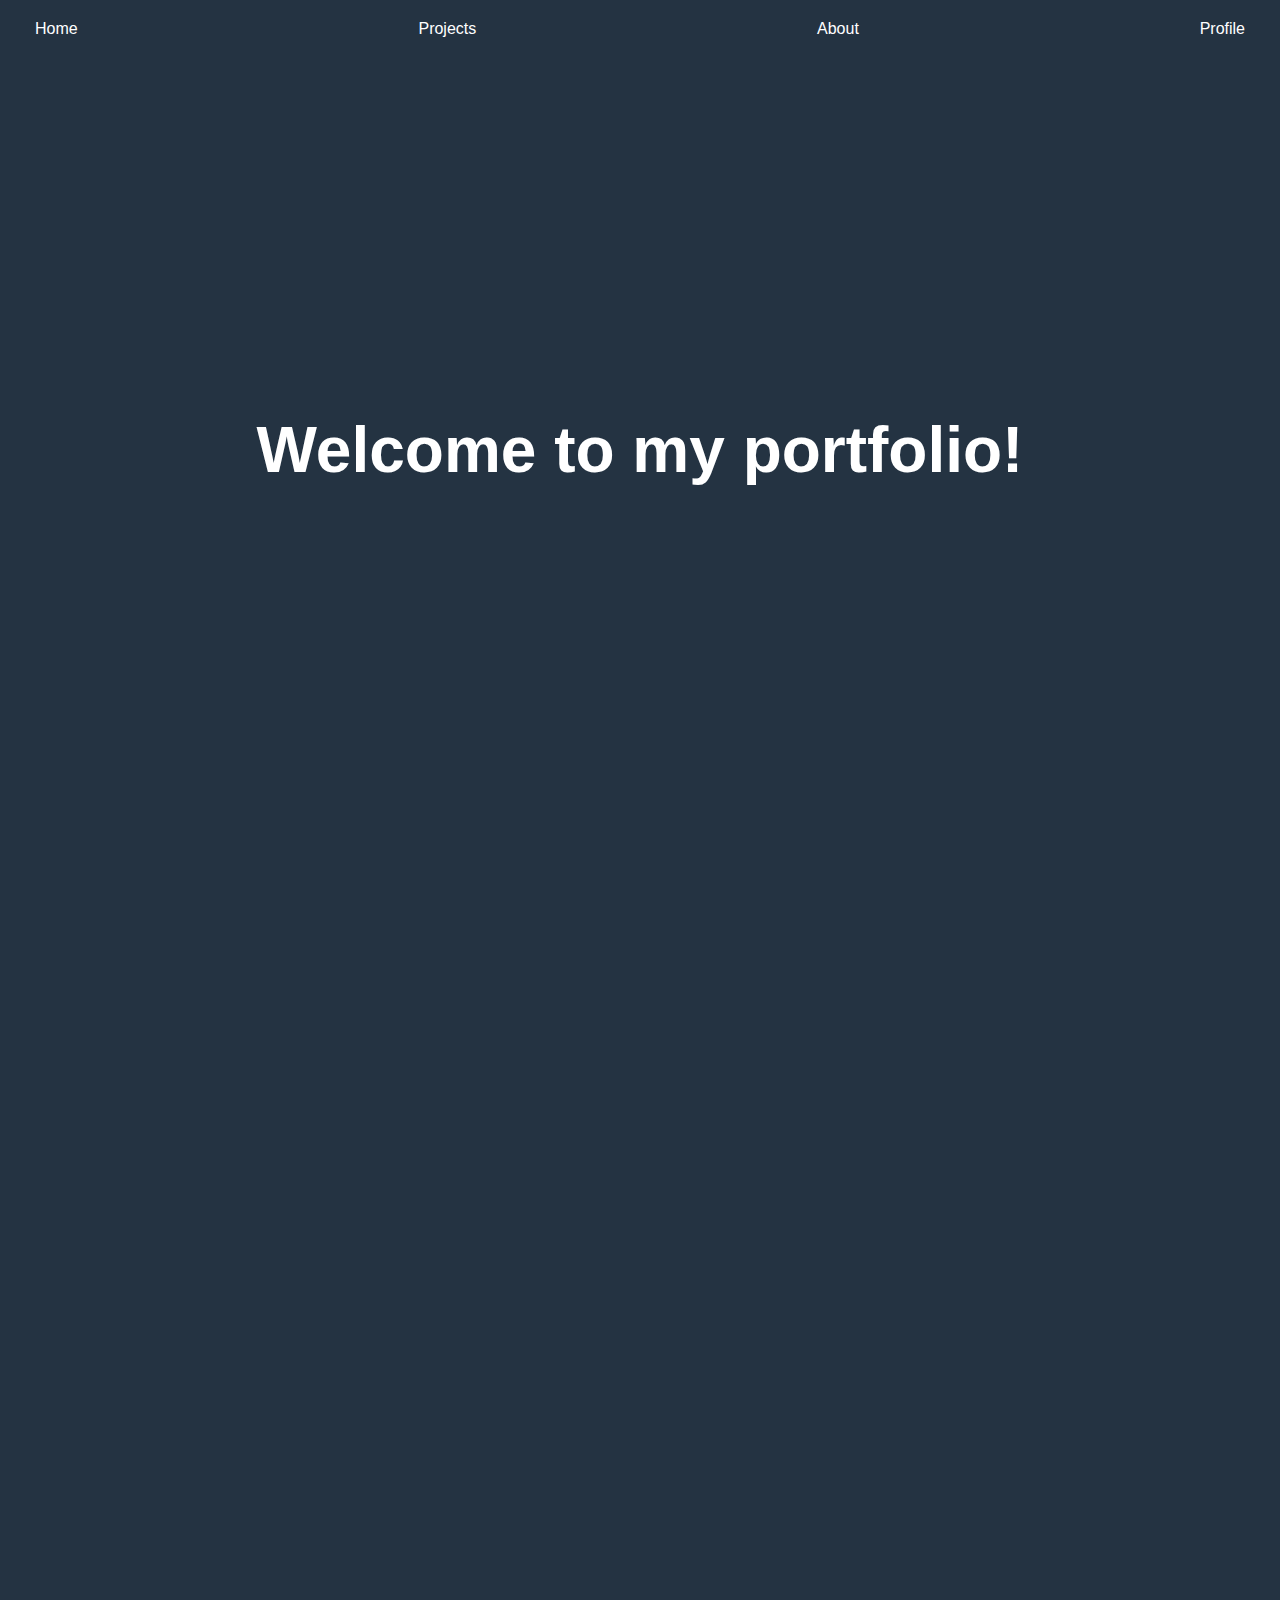
<file: index.html>
<!DOCTYPE html>
<html lang="en">
<head>
    <meta charset="UTF-8">
    <meta name="viewport" content="width=device-width, initial-scale=1.0">
    <link rel="stylesheet" href="folio.css">
    <title>Your Name's Portfolio</title>
</head>
<body>

    <!-- Navbar -->
    <nav id="navbar">
        <a href="#welcome-section">Home</a>
        <a href="#projects">Projects</a>
        <a href="#about">About</a>
        <a id="profile-link" href="https://github.com/SyntaxStrategist" target="_blank">Profile</a>
    </nav>

    <!-- Welcome Section -->
    <section id="welcome-section">
        <h1>Welcome to my portfolio!</h1>
    </section>

    <!-- Projects Section -->
    <section id="projects">
        <h2>My Projects</h2>
        <div class="project-tile">
            <h3>Project 1</h3>
            <p>Palindrome Checker</p>
            <a href="https://syntaxstrategist.github.io/PalindromeChecker/" target="_blank">View Project</a>
        </div>
        <div class="project-tile">
            <h3>Project 2</h3>
            <p>JavaScript Calculator</p>
            <a href="https://syntaxstrategist.github.io/js-calculator/" target="_blank">View Project</a>
        </div>
         <div class="project-tile">
            <h3>Project 3</h3>
            <p>POMODORO Clock</p>
            <a href="https://syntaxstrategist.github.io/pomodoro-clock/" target="_blank">View Project</a>
        </div>
        <div class="project-tile">
            <h3>Project 3</h3>
            <p>CRUD App</p>
            <a href="https://syntaxstrategist.github.io/CRUDApplication/" target="_blank">View Project</a>
        </div>
        <!-- Add more project tiles as needed -->
    </section>

    <!-- About Section -->
    <section id="about">
        <h2>About Me</h2>
        <p>Hello! I'm Michael, a passionate web developer with a strong foundation in both front-end and back-end development. 
        My journey in tech is driven by a passion for creating intuitive and engaging digital experiences.
         Whether I'm building interactive websites, developing responsive layouts, or mastering the latest technologies, I'm constantly excited to bring ideas to life on the web.
          Currently, I'm focused on honing my skills in modern JavaScript frameworks and enhancing my full-stack development capabilities to deliver even more comprehensive solutions. 
          Please feel free to check out my projects, where I showcase my approach to clean, efficient coding and visually appealing design.</p>
    </section>

</body>
</html>
</file>
<file: folio.css>
/* Base Styles */
body, html {
    width: 100%;
    height: 100%;
    margin: 0;
    padding: 0;
    font-family: 'Arial', sans-serif;
    background-color: #243342; /* Updated to a deep blue-gray for a modern look */
    color: #fff; /* White text for good contrast */
    overflow-x: hidden; /* Hide horizontal scrollbar */
}

/* Global Box Sizing */
*, *::before, *::after {
    box-sizing: border-box;
}

/* Navbar */
nav {
    background-color: #243342; /* Same as body for a seamless look */
    color: #fff;
    padding: 12px 20px;
    position: fixed;
    width: 100%;
    top: 0;
    display: flex;
    justify-content: space-between;
    align-items: center;
    z-index: 1000;
}

nav a {
    color: #fff;
    text-decoration: none;
    padding: 8px 15px;
    border-radius: 4px;
    transition: background-color 0.3s;
}

nav a:hover {
    background-color: #3498db; /* Light blue for a subtle hover effect */
}

/* Welcome Section */
#welcome-section {
    display: flex;
    justify-content: center;
    align-items: center;
    height: 100vh;
    text-align: center;
    padding: 0 20px;
    background: #243342; /* Ensuring background consistency */
}

#welcome-section h1 {
    font-size: 4em; /* Larger font size for emphasis */
    font-weight: bold;
    margin: 0; /* Adjusted margin to handle spacing */
    line-height: 1.2; /* Improved line spacing for large text */
    white-space: nowrap; /* Ensures text stays on a single line */
}

#welcome-section h2 {
    font-size: 2em;
    font-weight: normal;
    margin-top: 0.2em;
    opacity: 0.9;
}

/* Projects Section */
#projects {
    background-color: #243342; /* Consistency with the rest of the design */
    padding: 50px 20px;
    margin-top: -50px; /* Overlap with welcome section */
}

.project-tile {
    background-color: #34495e; /* Slightly lighter shade for differentiation */
    color: #fff;
    padding: 20px;
    margin-bottom: 20px;
    border-radius: 8px;
    transition: transform 0.3s, box-shadow 0.3s;
}

.project-tile:hover {
    transform: translateY(-5px);
    box-shadow: 0 10px 20px rgba(0,0,0,0.2);
}

/* About Section */
#about {
    background-color: #243342; /* Maintain uniform background color */
    padding: 60px 40px; /* Increase padding for more space */
    border-radius: 8px; /* Soften the corners */
    margin: 40px auto; /* Increase margin to center and give space from other elements */
    max-width: 80%; /* Adjust width for better text alignment */
    line-height: 1.8; /* Enhance line height for better readability */
    font-size: 1.2em; /* Optionally increase the font size */
    box-shadow: 0 4px 10px rgba(0, 0, 0, 0.2); /* Subtle shadow for depth */
}

#about p {
    margin-bottom: 20px; /* Increase bottom margin for paragraph separation */
}

/* Responsive Adjustments */
@media (max-width: 768px) {
    #welcome-section h1 {
        font-size: 2.5em; /* Adjust font size for smaller screens */
    }

    #welcome-section h2 {
        font-size: 1.5em;
    }
}
</file>
